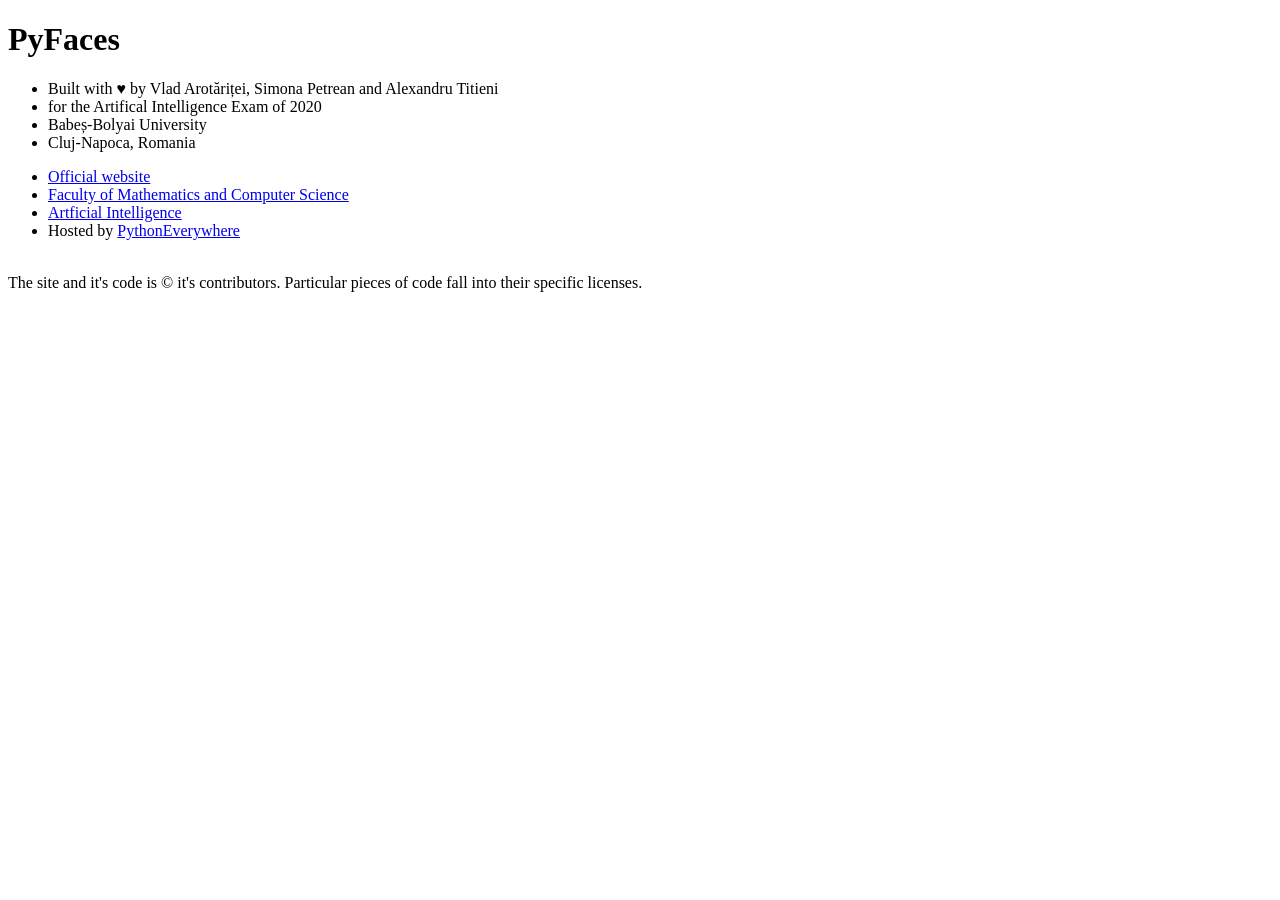
<file: web2py/static/footer.html>
<!DOCTYPE html>
<html>
	<head>
		<link rel="stylesheet" href="https://arovlad.pythonanywhere.com/welcome/static/_2.18.5/style.css"/>
	</head>
	<body>
		<div id="footer">
			<div class="left">
				<h1>PyFaces</h1>
				<ul>
					<li>Built with &hearts; by Vlad Arot&#259;ri&#539;ei, Simona Petrean and Alexandru Titieni</li>
					<li>for the Artifical Intelligence Exam of 2020</li>
					<li>Babe&#x0219;-Bolyai University</li>
					<li>Cluj-Napoca, Romania</li>
				</ul>
			</div>
			<div class="right">
				<ul>
					<li><a href="http://ubbcluj.ro">Official website</a></li>
					<li><a href="http://cs.ubbcluj.ro">Faculty of Mathematics and Computer Science</a></li>
                    <li><a href="https://math.ubbcluj.ro/~csacarea/wordpress/?page_id=1977">Artficial Intelligence</a></li>
                    <li>Hosted by <a href="https://pythoneverywhere.com">PythonEverywhere</a></li>  
				</ul>
			</div>
			<br>
			<span class="disclaimer">The site and it's code is &copy; it's contributors. Particular pieces of code fall into their specific licenses.</span>
		</div>
	</body>
</html>
</file>
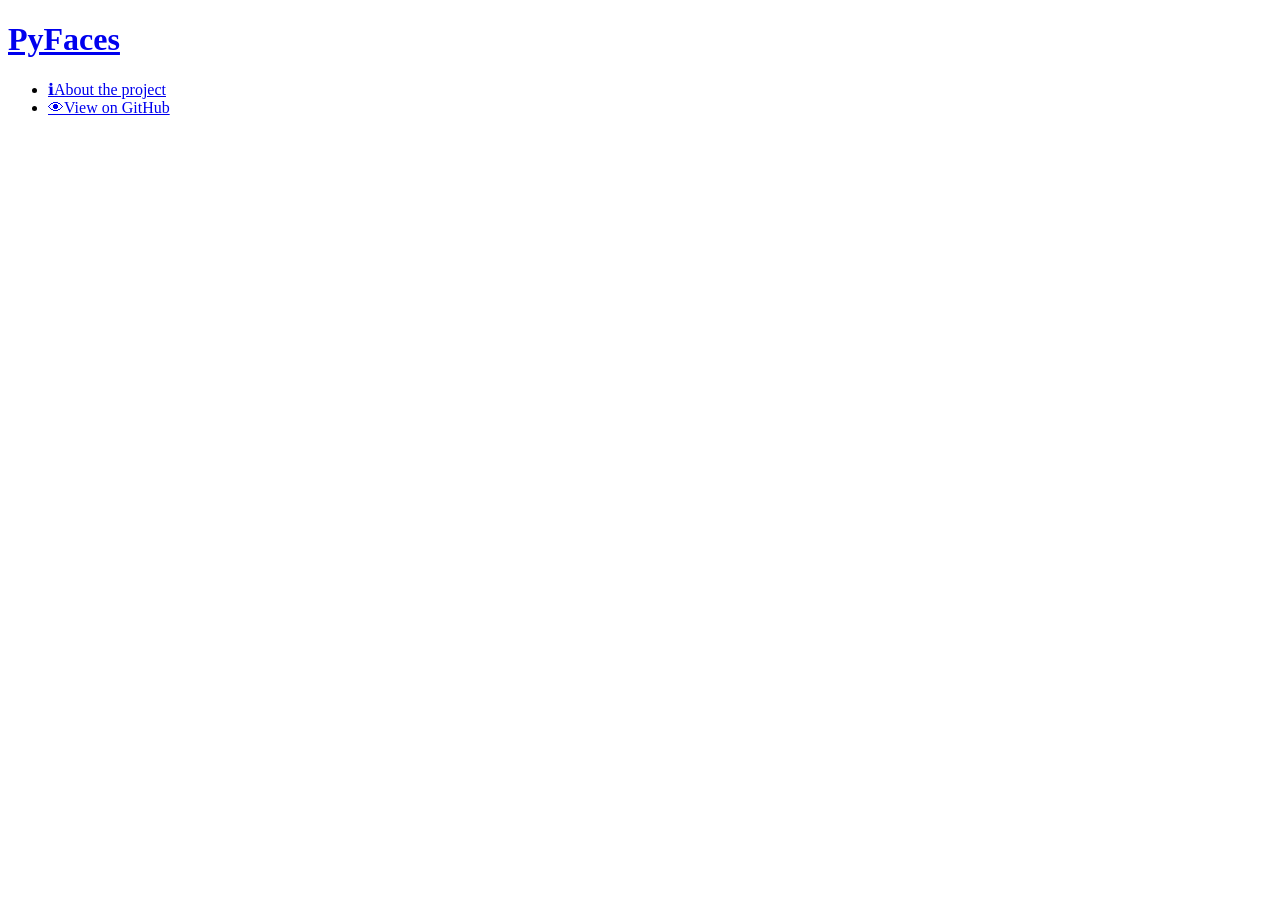
<file: web2py/static/header.html>
<!DOCTYPE html>
<html>
	<head>
		<link rel="stylesheet" href="https://arovlad.pythonanywhere.com/welcome/static/_2.18.5/style.css"/>
	</head>
	<body>
		<div id="header">
			<h1><a href="/">PyFaces</a></h1>
			<ul>
                <li><a href="/welcome/default/index#footer"><span class='icon info'>&#x2139;</span>About the project</a></li>
				<li><a href="https://github.com/arovlad/PyFaces"><span class="icon">&#128065;</span>View on GitHub</a></li>
			</ul>
		</div>
	</body>
</html>
</file>
